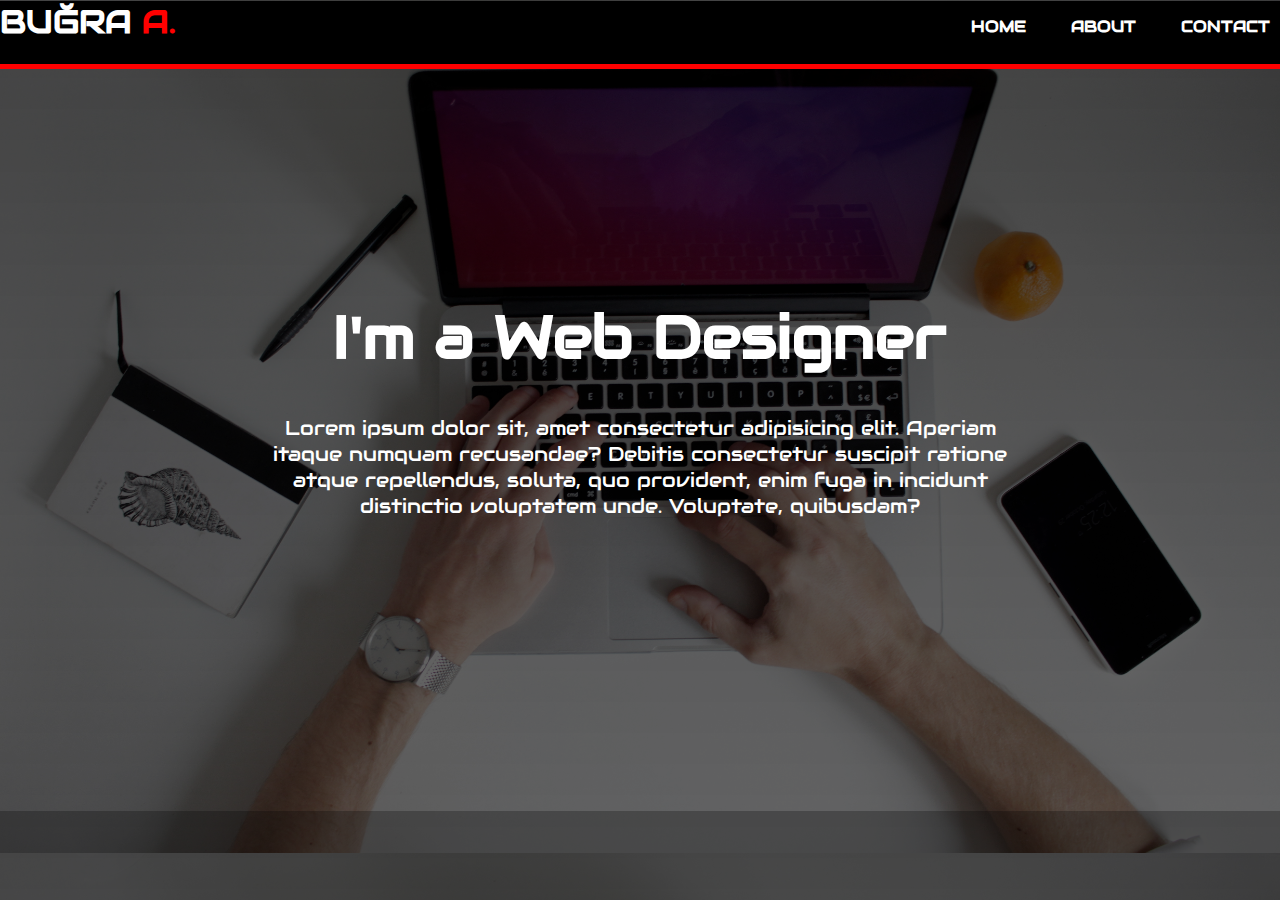
<file: index.html>
<!DOCTYPE html>
<html lang="en">
<head>
    <meta charset="UTF-8">
    <meta http-equiv="X-UA-Compatible" content="IE=edge">
    <meta name="viewport" content="width=device-width, initial-scale=1.0">
    <title>BUĞRA A.</title>
    <link rel="stylesheet" href="style.css">
    <link rel="preconnect" href="https://fonts.googleapis.com">
    <link rel="preconnect" href="https://fonts.gstatic.com" crossorigin>
    <link href="https://fonts.googleapis.com/css2?family=Audiowide&family=Lobster&family=Montserrat&family=Sorts+Mill+Goudy:ital@1&display=swap" rel="stylesheet">
</head>
<body>
    <div id="navbar">
        <h1 > <span id="albert">BUĞRA</span>  <span style="color: red;">A.</span>  
            <span>  <a href="contact.html" target="_blank" rel="noopener noreferrer"> CONTACT </a> </span>  
            <span>  <a href="about.html" target="_blank" rel="noopener noreferrer"> ABOUT </a> </span> 
            <span>  <a href="index.html" target="_blank" rel="noopener noreferrer"> HOME </a> </span>  </h1>
            
    </div>

    <div id="section">
        <div id="text">
            <h1 id="header">I'm a Web Designer</h1>
            <p id="paragraf"> Lorem ipsum dolor sit, amet consectetur adipisicing elit. Aperiam itaque numquam recusandae? Debitis consectetur suscipit ratione atque repellendus, soluta, quo provident, enim fuga in incidunt distinctio voluptatem unde. Voluptate, quibusdam?</p>
        
        </div>
       
    </div>
   
    
</body>
</html>
</file>
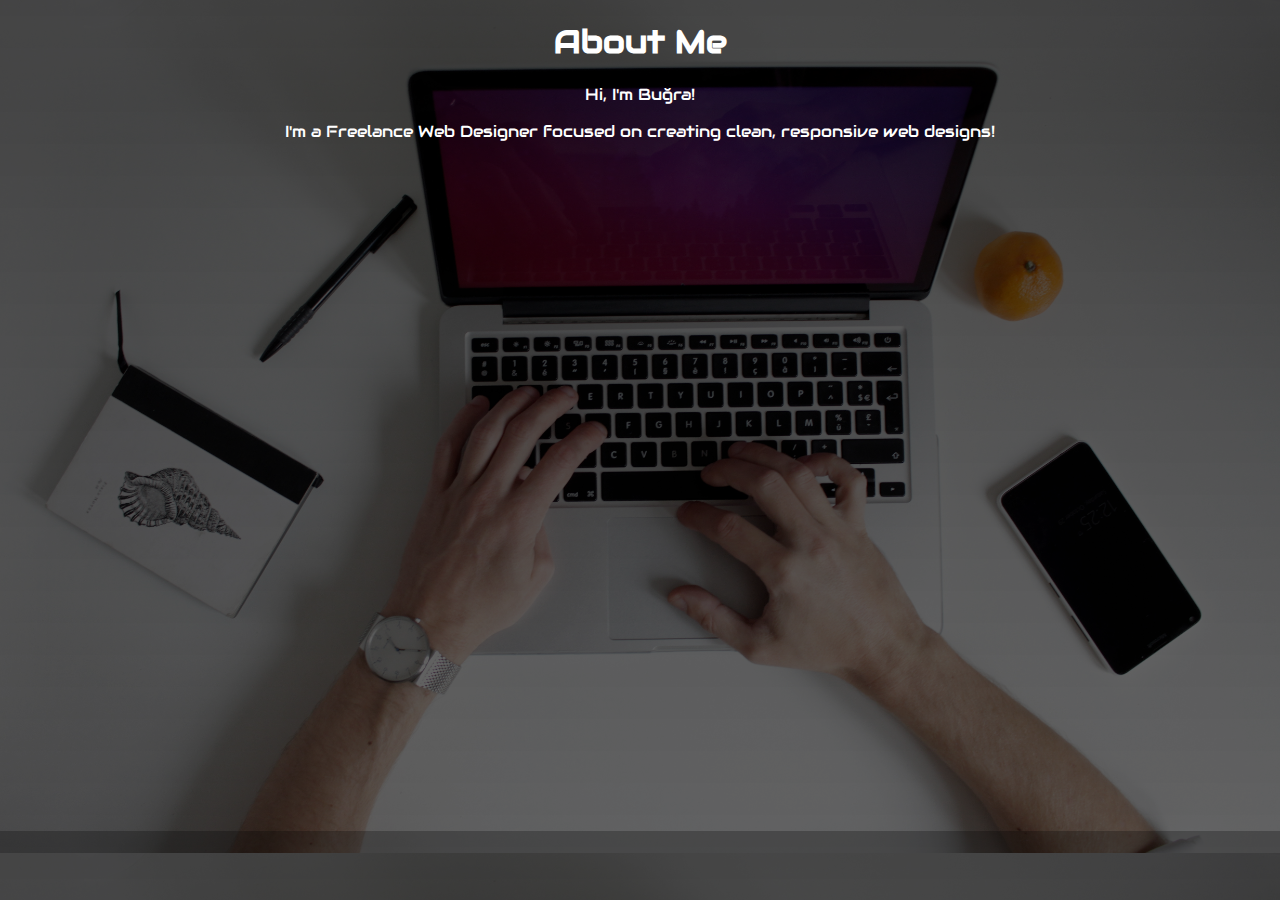
<file: about.html>
<!DOCTYPE html>
<html lang="en">
<head>
    <meta charset="UTF-8">
    <meta http-equiv="X-UA-Compatible" content="IE=edge">
    <meta name="viewport" content="width=device-width, initial-scale=1.0">
    <title>About Me</title>
    <link rel="stylesheet" href="style.css">
    <link rel="preconnect" href="https://fonts.googleapis.com">
    <link rel="preconnect" href="https://fonts.gstatic.com" crossorigin>
    <link href="https://fonts.googleapis.com/css2?family=Audiowide&family=Lobster&family=Montserrat&family=Sorts+Mill+Goudy:ital@1&display=swap" rel="stylesheet">
</head>
<body>
    <h1 class="head">About Me</h1>
    <p class="paragf">Hi, I'm Buğra!</p>
    <p class="paragf">I'm a Freelance Web Designer focused on creating clean, responsive web designs!</p>
</body>
</html>
</file>
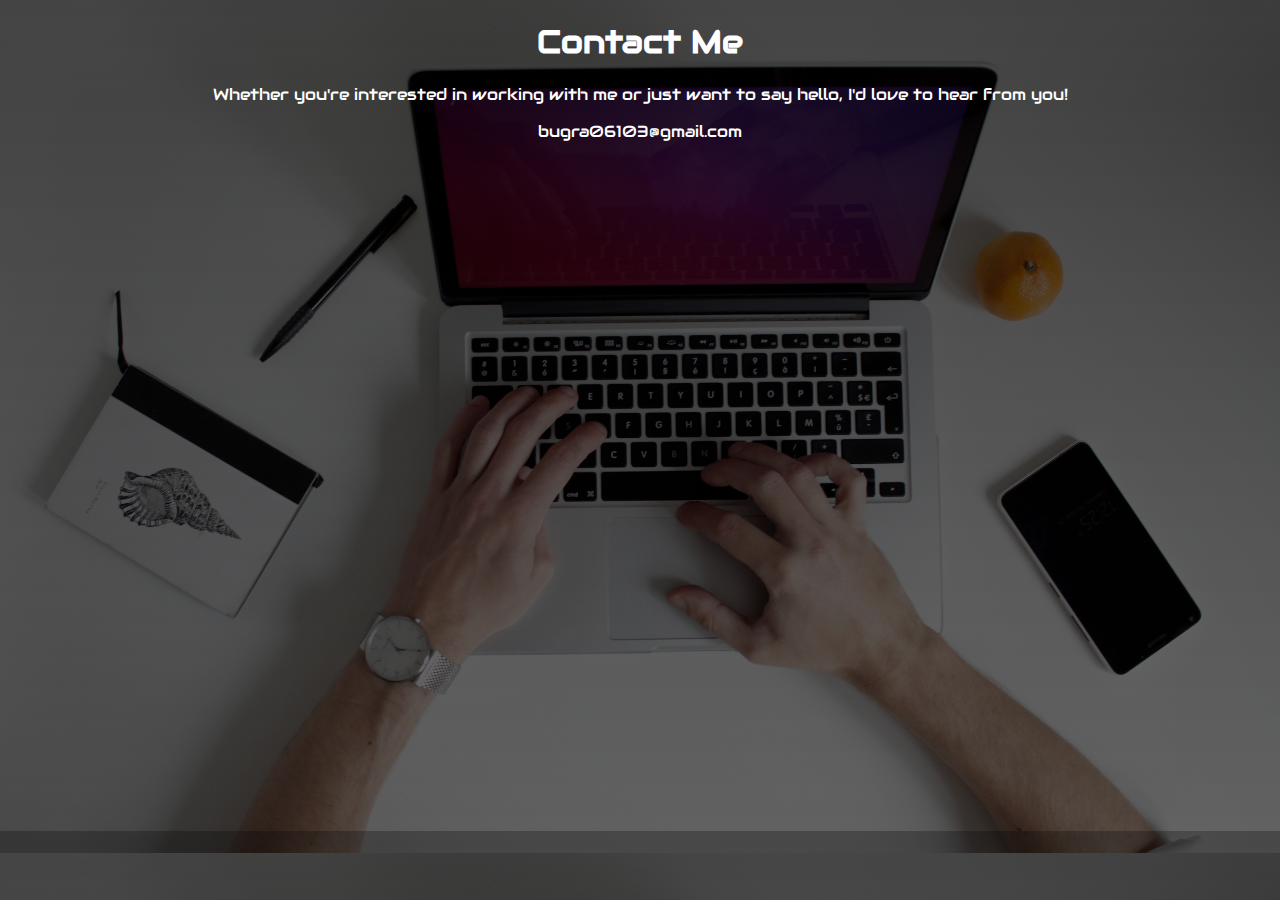
<file: contact.html>
<!DOCTYPE html>
<html lang="en">
<head>
    <meta charset="UTF-8">
    <meta http-equiv="X-UA-Compatible" content="IE=edge">
    <meta name="viewport" content="width=device-width, initial-scale=1.0">
    <title>Contact Me</title>
    <link rel="stylesheet" href="style.css">    <link rel="preconnect" href="https://fonts.googleapis.com">
    <link rel="preconnect" href="https://fonts.gstatic.com" crossorigin>
    <link href="https://fonts.googleapis.com/css2?family=Audiowide&family=Lobster&family=Montserrat&family=Sorts+Mill+Goudy:ital@1&display=swap" rel="stylesheet">

</head>
<body>
    <h1 class="head">Contact Me</h1>
    <p class="paragf">Whether you're interested in working with me or just want to say hello, I'd love to hear from you!</p>
    <p class="paragf">bugra06103@gmail.com</p>

</body>
</html>
</file>
<file: style.css>
body{
    margin: 0px;
    padding: 0px;
    background-image: linear-gradient(rgba(0, 0, 0, 0.7), rgba(0, 0, 0, 0.6)),
    url("images/banner.jpg");
    background-size: cover;
    height: 90vh;
    color: white;
    font-family: 'Audiowide', sans-serif;
    
  
}
#navbar{
    background-color: black;
    border-bottom: 5px solid red;
    margin: -20px;
}
#albert{
    margin-left: 20px;
}
a{
    float: right;
    color: white;
    padding: 15px;
    font-size: 16px;
    text-decoration: none;
    margin-right: 15px;
}
#section{
    text-align: center;
}
#text{
    margin: 250px  ;
}
#header{
    font-size: 60px;
}
#paragraf{
    font-size: 20px;
}
.head{
    text-align: center;
}
.paragf{
    text-align: center;    
}
</file>
